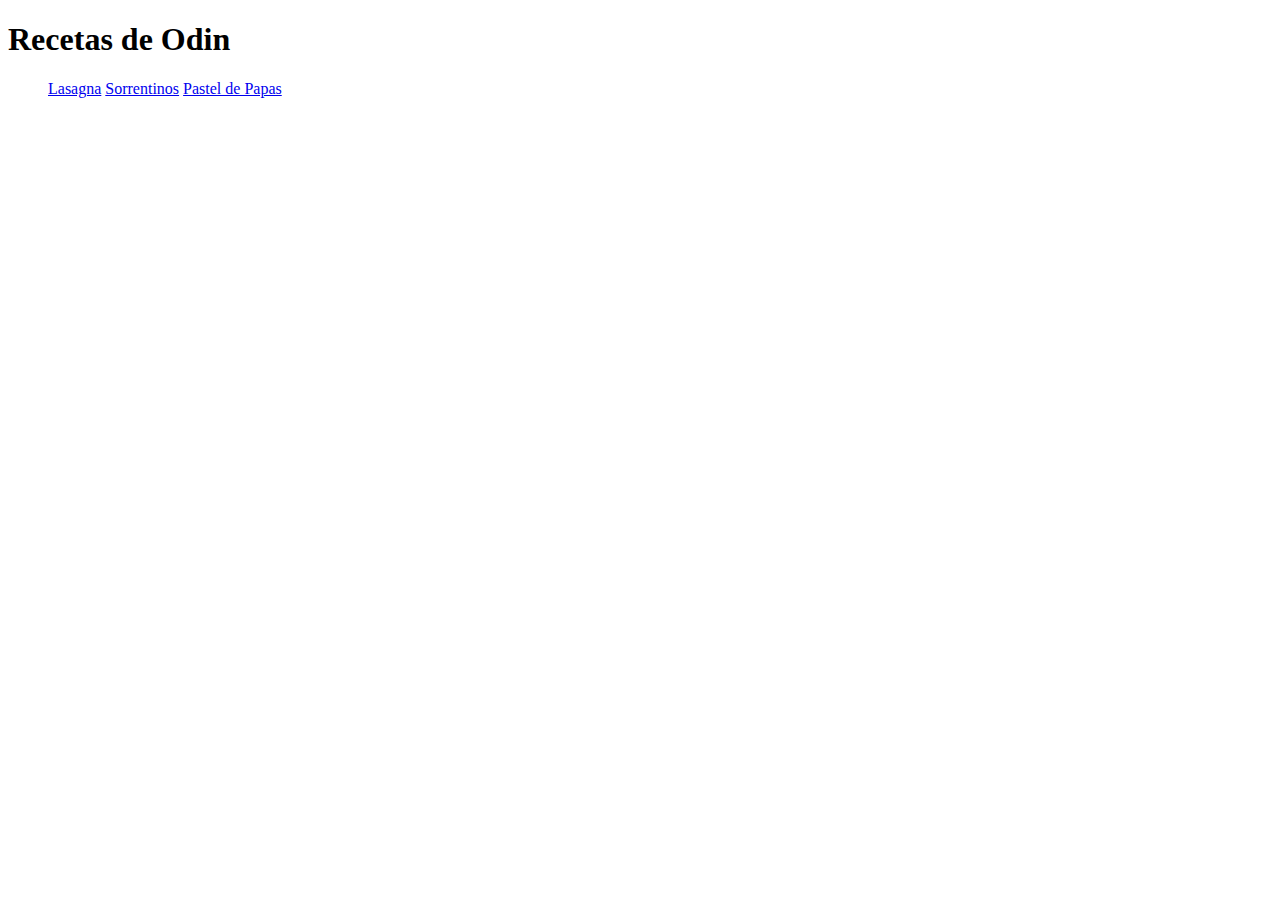
<file: index.html>
<!DOCTYPE html>
<html lang="es">
<head>
    <meta charset="UTF-8">
    <meta name="viewport" content="width=device-width, initial-scale=1.0">
    <title>Document</title>
</head>
<body>
    <h1>Recetas de Odin</h1>
    <ul>
       <a href="recipes/lasagna.html">Lasagna</a>  
       <a href="recipes/sorrentinos.html">Sorrentinos</a> 
       <a href="recipes/pastelDePapas.html">Pastel de Papas</a>
    </ul>
  
</body>
</html>
</file>
